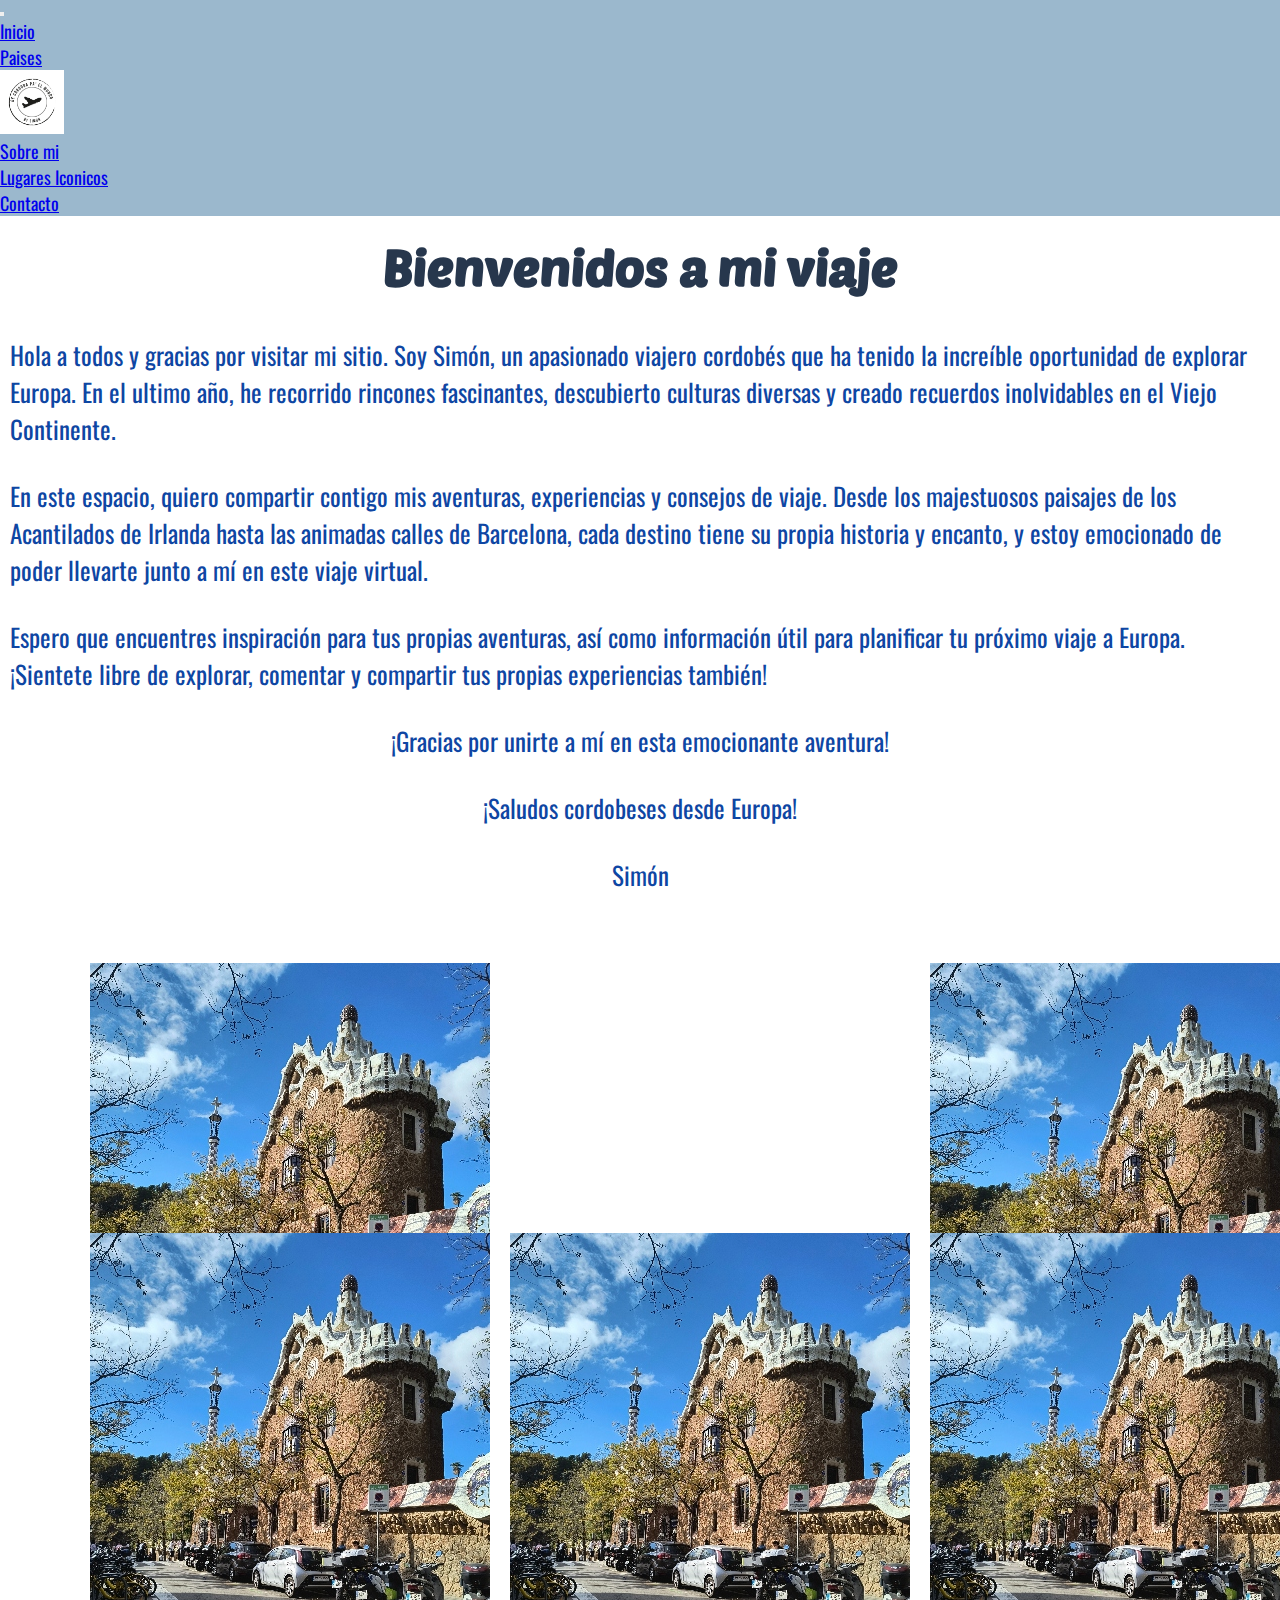
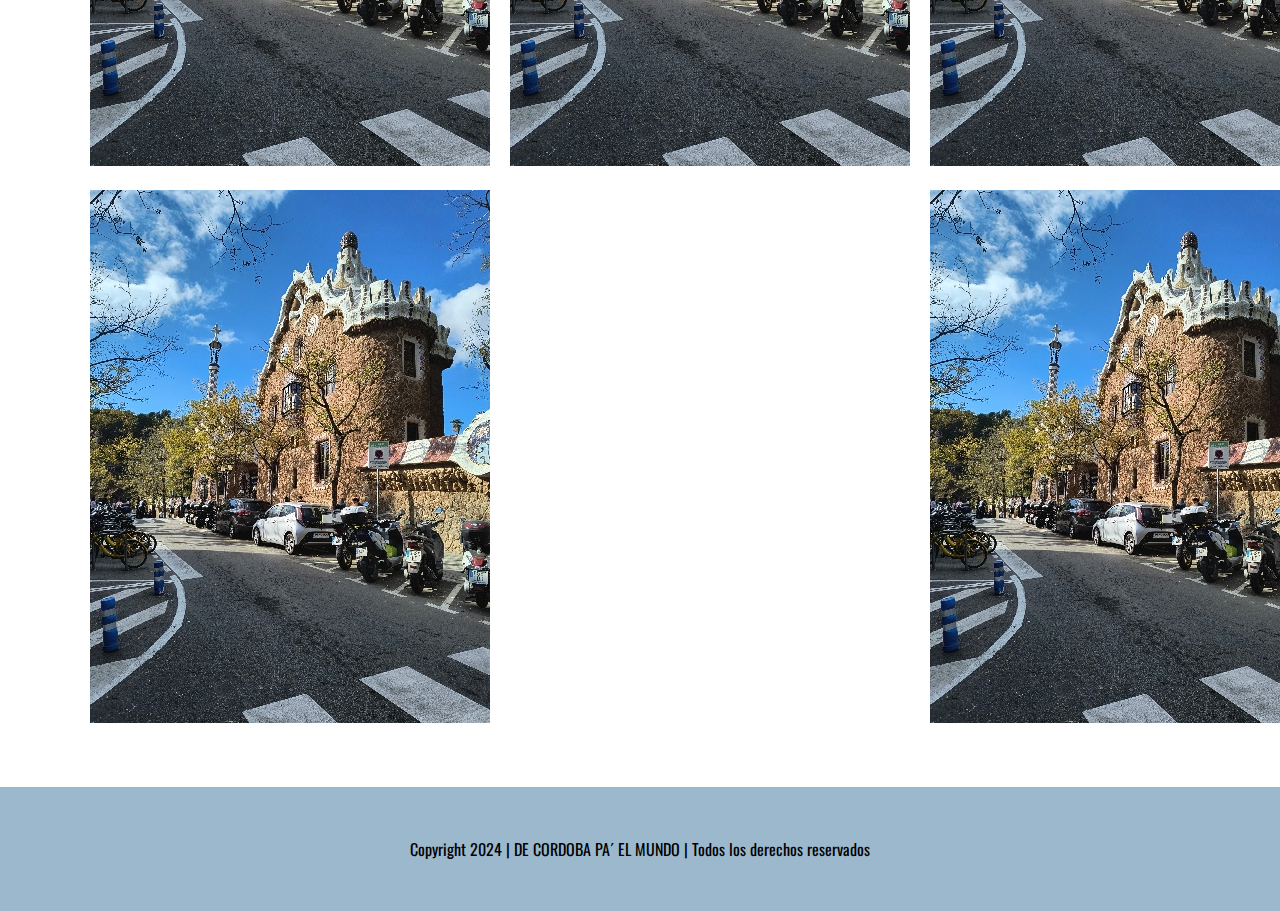
<file: index.html>
<!DOCTYPE html>
<html lang="en">
<head>
    <meta charset="UTF-8">
    <meta name="viewport" content="width=device-width, initial-scale=1.0">
    <link href="https://cdn.jsdelivr.net/npm/bootstrap@5.0.2/dist/css/bootstrap.min.css" rel="stylesheet" integrity="sha384-EVSTQN3/azprG1Anm3QDgpJLIm9Nao0Yz1ztcQTwFspd3yD65VohhpuuCOmLASjC" crossorigin="anonymous">

    <link rel="stylesheet" href="estilos/style.css">
    <link rel="preconnect" href="https://fonts.googleapis.com">
    <link rel="preconnect" href="https://fonts.gstatic.com" crossorigin>
    <link href="https://fonts.googleapis.com/css2?family=Oswald:wght@200..700&display=swap" rel="stylesheet">
    <link rel="preconnect" href="https://fonts.googleapis.com">
    <link rel="preconnect" href="https://fonts.gstatic.com" crossorigin>
    <link href="https://fonts.googleapis.com/css2?family=Oswald:wght@200..700&family=Poetsen+One&display=swap" rel="stylesheet">
    <title> De Cordoba pa' el mundo</title>
</head>
<body>
    <header>
        <nav class="navbar navbar-expand-md navbar-light navColor">
            <div class="container-fluid">
            <button class="navbar-toggler order-2 order-md-1" type="button" data-bs-toggle="collapse" data-bs-target=".navbar-collapse" aria-controls="navbarNav" aria-expanded="false" aria-label="Toggle navigation">
                <span class="navbar-toggler-icon"></span>
            </button>
            <div class="collapse navbar-collapse order-3 order-md-2" id="navbar-left">
                <ul class="navbar-nav me-auto">
                <li class="nav-item">
                    <a class="nav-link active" aria-current="page" href="index.html">Inicio</a>
                </li>
                <li class="nav-item">
                    <a class="nav-link" href="secciones/paises.html">Paises</a>
                </li>
                </ul>
            </div>
            <a class="navbar-brand order-1 order-md-3" href="index.html"><img src="img/logo.png" alt="logo"></a>
            <div class="collapse navbar-collapse order-4 order-md-4" id="navbar-right">
                <ul class="navbar-nav ms-auto">
                <li class="nav-item">
                    <a class="nav-link" href="secciones/nosotros.html">Sobre mi</a>
                </li>
                <li class="nav-item">
                    <a class="nav-link" href="secciones/lugaresIconicos.html">Lugares Iconicos</a>
                </li>
                <li class="nav-item">
                    <a class="nav-link disabled" href="secciones/contacto.html" tabindex="-1" aria-disabled="true">Contacto</a>
                </li>
                </ul>
            </div>
            </div>
        </nav>
    </header>
    <main>
        <section>
            <h1 class="tituloInicio">Bienvenidos a mi viaje</h1>
            <p class="parrafoInicio">Hola a todos y gracias por visitar mi sitio. Soy Simón, un apasionado viajero cordobés que ha tenido la increíble oportunidad de explorar Europa. En el ultimo año, he recorrido rincones fascinantes, descubierto culturas diversas y creado recuerdos inolvidables en el Viejo Continente.

            <p class="parrafoInicio">En este espacio, quiero compartir contigo mis aventuras, experiencias y consejos de viaje. Desde los majestuosos paisajes de los Acantilados de Irlanda hasta las animadas calles de Barcelona, cada destino tiene su propia historia y encanto, y estoy emocionado de poder llevarte junto a mí en este viaje virtual.</p>

            <p class="parrafoInicio">Espero que encuentres inspiración para tus propias aventuras, así como información útil para planificar tu próximo viaje a Europa. ¡Sientete libre de explorar, comentar y compartir tus propias experiencias también!

            <p class="parrafoInicio">¡Gracias por unirte a mí en esta emocionante aventura!

            <p class="parrafoInicio">¡Saludos cordobeses desde Europa!

            <p class="parrafoInicio">Simón</p>
        </section>
        <!-- <section class="inicioConteiner">
            <div class="inicioCard">
                <img src="./img/Amsterdam.jpg" alt="">
                <div>
                    <h2 class="tituloPais">Amsterdam</h2>
                    <p>Amsterdam es una ciudad con una rica historia, famosa por sus encantadores canales, su cultura liberal, su amor por las bicicletas y su animada vida nocturna. Es una cuidad donde se mezcla arte, historia y diversidad, donde la tolerancia y la inclusión son valores fundamentales.</p>
                </div>
            </div>
        </section>
        <section class="inicioConteiner">
            <div class="inicioDerecha">
                <img src="./img/Bruselas.jpg" alt="">
                <div>
                    <h2 class="tituloPais">Bruselas</h2>
                    <p>Bruselas, la capital de Bélgica y de la Unión Europea, es una ciudad dinámica conocida por su arquitectura impresionante, su delicioso chocolate y cerveza, y su vibrante escena cultural. Destaca por sus instituciones europeas, su diversa oferta gastronómica y su ambiente multicultural. Es un destino imperdible para los amantes de la historia, la comida y la cultura.</p>
                </div>
            </div>
        </section>
        <section class="inicioConteiner">
            <div class="inicioCard">
                <img src="./img/CasaGaudi.jpg" alt="">
                <div>
                    <h2 class="tituloPais" >Barcelona</h2>
                    <p>Barcelona, una ciudad en la costa mediterránea de España, es conocida por su impresionante arquitectura, incluidas las obras maestras de Gaudí, sus hermosas playas y su animada vida nocturna. Ofrece una rica escena cultural, una deliciosa gastronomía y un ambiente vibrante que la convierte en un destino turístico popular en Europa.</p>
                </div>
            </div>
        </section> -->
        <div class="container-img">
            <div class="box-img">
                <a href="">
                    <figure>
                        <img src="img/CasaGaudi.jpg" alt="imagen-galeria">
                    </figure>
                </a>
            </div>
            <div class="box-img">
                <a href="">
                    <figure>
                        <img src="img/CasaGaudi.jpg" alt="imagen-galeria">
                    </figure>
                </a>
            </div>
            <div class="box-img">
                <a href="">
                    <figure>
                        <img src="img/CasaGaudi.jpg" alt="imagen-galeria">
                    </figure>
                </a>
            </div>
            <div class="box-img">
                <a href="">
                    <figure>
                        <img src="img/CasaGaudi.jpg" alt="imagen-galeria">
                    </figure>
                </a>
            </div>
            <div class="box-img">
                <a href="">
                    <figure>
                        <img src="img/CasaGaudi.jpg" alt="imagen-galeria">
                    </figure>
                </a>
            </div>
            <div class="box-img">
                <a href="">
                    <figure>
                        <img src="img/CasaGaudi.jpg" alt="imagen-galeria">
                    </figure>
                </a>
            </div>
            <div class="box-img">
                <a href="">
                    <figure>
                        <img src="img/CasaGaudi.jpg" alt="imagen-galeria">
                    </figure>
                </a>
            </div>
        </div>

    </main>
    <footer>
        <p class="copyRight">Copyright 2024  | DE CORDOBA PA´ EL MUNDO | Todos los derechos reservados</p>

    </footer>
    <script src="https://cdn.jsdelivr.net/npm/bootstrap@5.0.2/dist/js/bootstrap.bundle.min.js" integrity="sha384-MrcW6ZMFYlzcLA8Nl+NtUVF0sA7MsXsP1UyJoMp4YLEuNSfAP+JcXn/tWtIaxVXM" crossorigin="anonymous"></script>
</body>
</html>
</file>
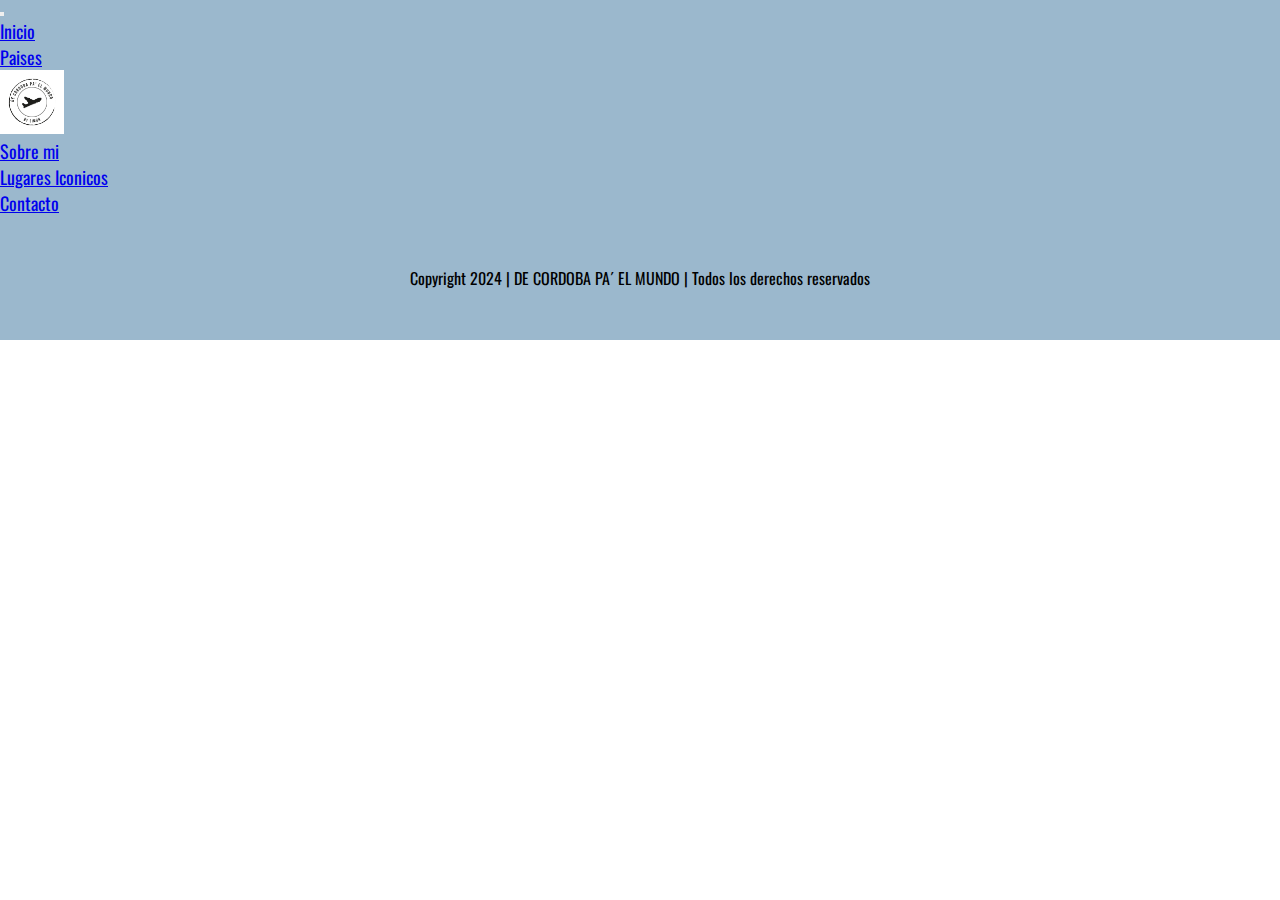
<file: secciones/contacto.html>
<!DOCTYPE html>
<html lang="en">
<head>
    <meta charset="UTF-8">
    <meta name="viewport" content="width=device-width, initial-scale=1.0">
    <link href="https://cdn.jsdelivr.net/npm/bootstrap@5.0.2/dist/css/bootstrap.min.css" rel="stylesheet" integrity="sha384-EVSTQN3/azprG1Anm3QDgpJLIm9Nao0Yz1ztcQTwFspd3yD65VohhpuuCOmLASjC" crossorigin="anonymous">
    <link rel="stylesheet" href="../estilos/style.css">
    <link rel="preconnect" href="https://fonts.googleapis.com">
    <link rel="preconnect" href="https://fonts.gstatic.com" crossorigin>
    <link href="https://fonts.googleapis.com/css2?family=Oswald:wght@200..700&display=swap" rel="stylesheet">

    <title>Contacto</title>
</head>
<body>
    <header>
        <nav class="navbar navbar-expand-md navbar-light navColor">
            <div class="container-fluid">
            <button class="navbar-toggler order-2 order-md-1" type="button" data-bs-toggle="collapse" data-bs-target=".navbar-collapse" aria-controls="navbarNav" aria-expanded="false" aria-label="Toggle navigation">
                <span class="navbar-toggler-icon"></span>
            </button>
            <div class="collapse navbar-collapse order-3 order-md-2" id="navbar-left">
                <ul class="navbar-nav me-auto">
                <li class="nav-item">
                    <a class="nav-link active" aria-current="page" href="../index.html">Inicio</a>
                </li>
                <li class="nav-item">
                    <a class="nav-link" href="paises.html">Paises</a>
                </li>
                </ul>
            </div>
            <a class="navbar-brand order-1 order-md-3" href="../index.html"><img src="../img/logo.png" alt="logo"></a>
            <div class="collapse navbar-collapse order-4 order-md-4" id="navbar-right">
                <ul class="navbar-nav ms-auto">
                <li class="nav-item">
                    <a class="nav-link" href="nosotros.html">Sobre mi</a>
                </li>
                <li class="nav-item">
                    <a class="nav-link" href="lugaresIconicos.html">Lugares Iconicos</a>
                </li>
                <li class="nav-item">
                    <a class="nav-link disabled" href="contacto.html" tabindex="-1" aria-disabled="true">Contacto</a>
                </li>
                </ul>
            </div>
            </div>
        </nav>
    </header>
    <main>

        
    </main>
    <footer>
        <p class="copyRight">Copyright 2024  | DE CORDOBA PA´ EL MUNDO | Todos los derechos reservados</p>
    </footer>
    <script src="https://cdn.jsdelivr.net/npm/bootstrap@5.0.2/dist/js/bootstrap.bundle.min.js" integrity="sha384-MrcW6ZMFYlzcLA8Nl+NtUVF0sA7MsXsP1UyJoMp4YLEuNSfAP+JcXn/tWtIaxVXM" crossorigin="anonymous"></script>
</body>
</html>
</file>
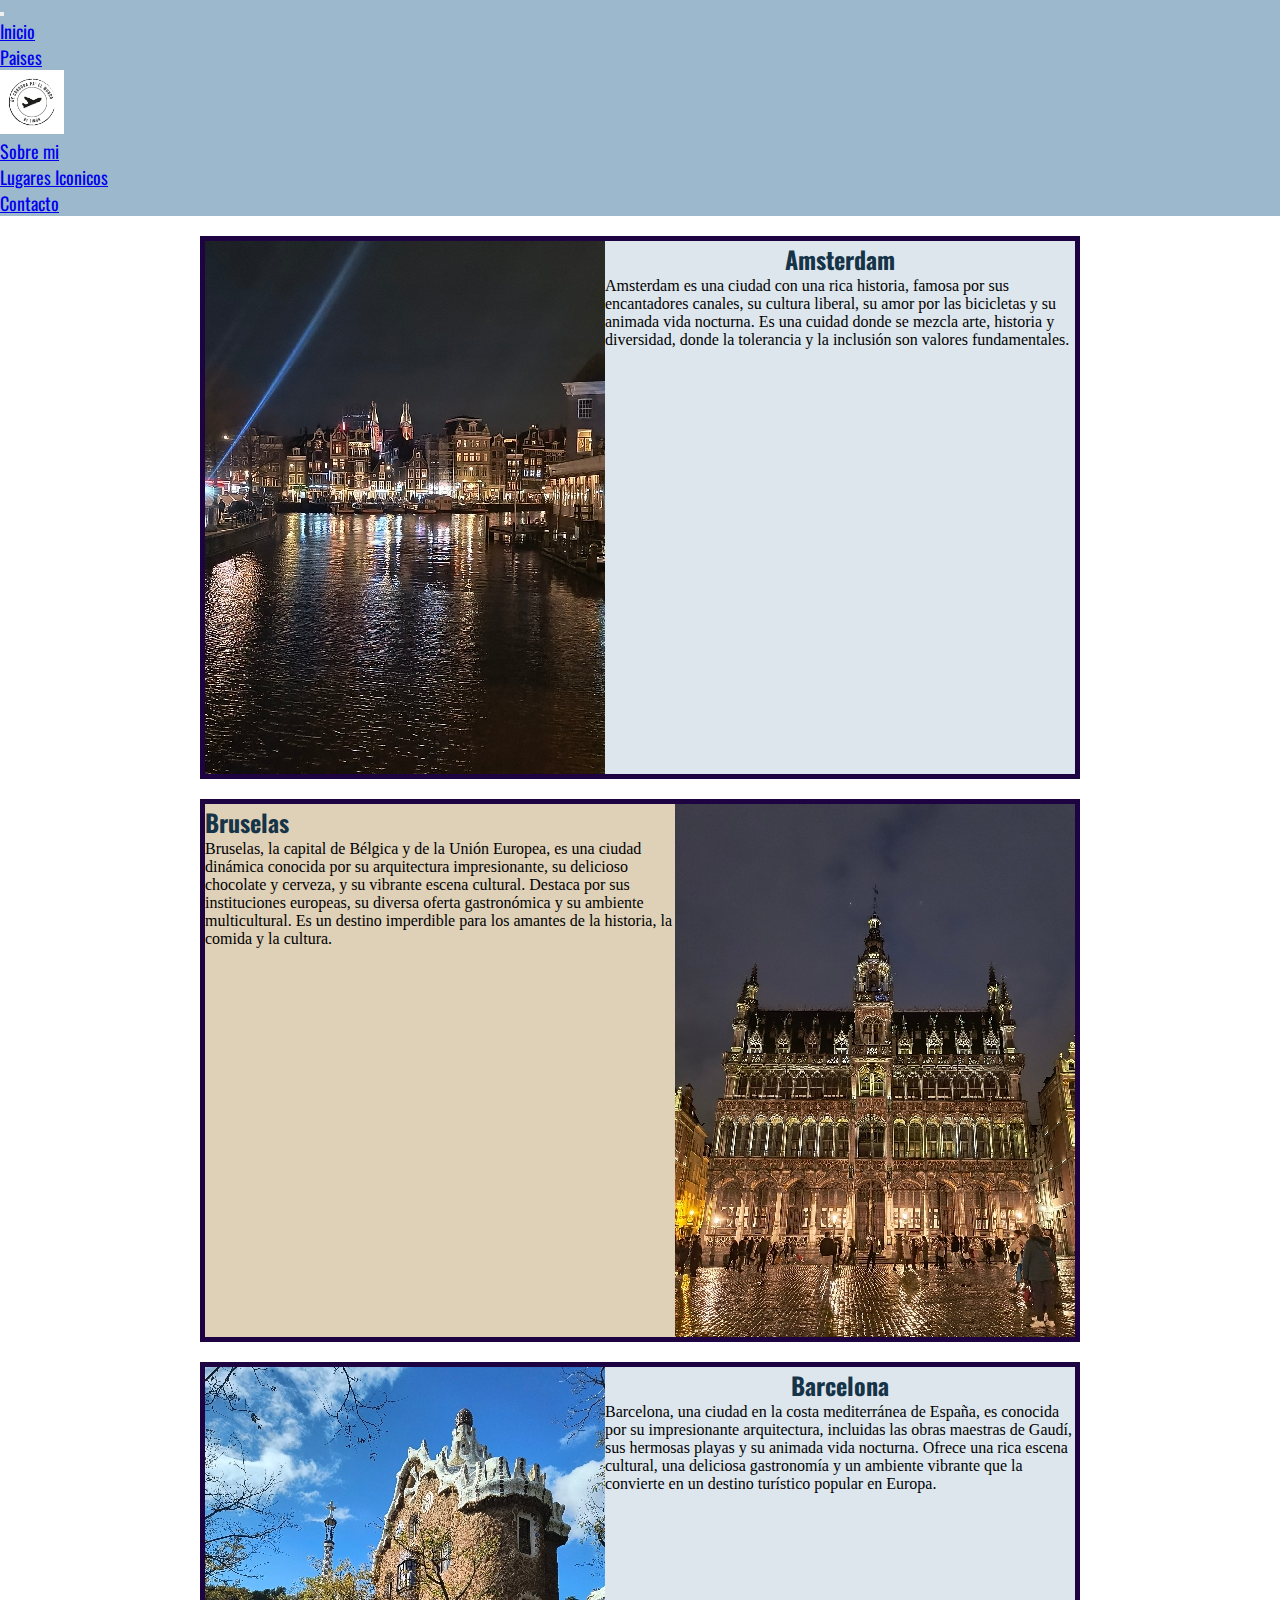
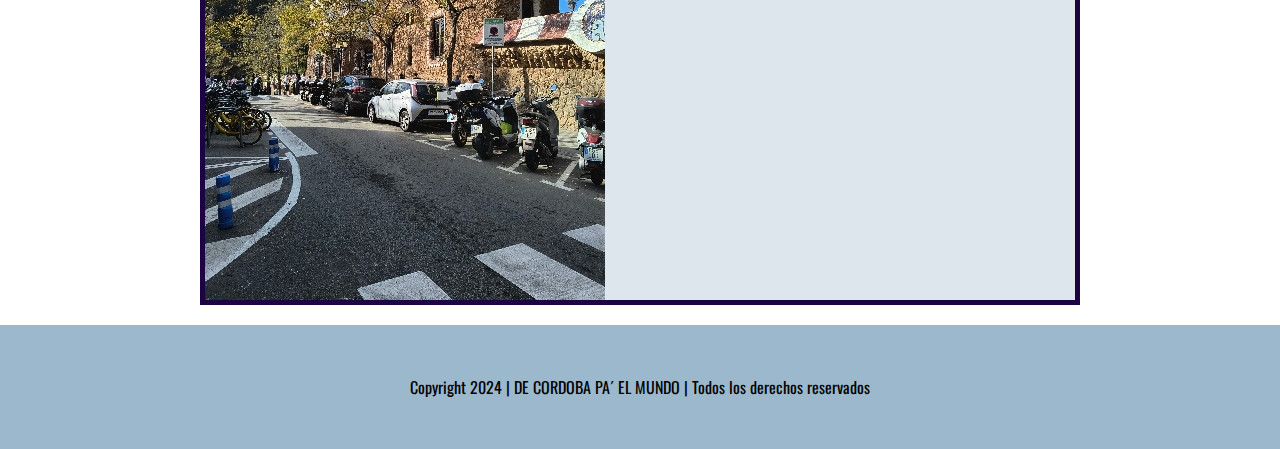
<file: secciones/lugaresIconicos.html>
<!DOCTYPE html>
<html lang="en">
<head>
    <meta charset="UTF-8">
    <meta name="viewport" content="width=device-width, initial-scale=1.0">
    <link href="https://cdn.jsdelivr.net/npm/bootstrap@5.0.2/dist/css/bootstrap.min.css" rel="stylesheet" integrity="sha384-EVSTQN3/azprG1Anm3QDgpJLIm9Nao0Yz1ztcQTwFspd3yD65VohhpuuCOmLASjC" crossorigin="anonymous">
    <link rel="stylesheet" href="../estilos/style.css">
    <link rel="preconnect" href="https://fonts.googleapis.com">
    <link rel="preconnect" href="https://fonts.gstatic.com" crossorigin>
    <link href="https://fonts.googleapis.com/css2?family=Oswald:wght@200..700&display=swap" rel="stylesheet">

    <title>Lugares Iconicos</title>
</head>
<body>
    <header>
        <nav class="navbar navbar-expand-md navbar-light navColor">
            <div class="container-fluid">
            <button class="navbar-toggler order-2 order-md-1" type="button" data-bs-toggle="collapse" data-bs-target=".navbar-collapse" aria-controls="navbarNav" aria-expanded="false" aria-label="Toggle navigation">
                <span class="navbar-toggler-icon"></span>
            </button>
            <div class="collapse navbar-collapse order-3 order-md-2" id="navbar-left">
                <ul class="navbar-nav me-auto">
                <li class="nav-item">
                    <a class="nav-link active" aria-current="page" href="../index.html">Inicio</a>
                </li>
                <li class="nav-item">
                    <a class="nav-link" href="paises.html">Paises</a>
                </li>
                </ul>
            </div>
            <a class="navbar-brand order-1 order-md-3" href="../index.html"><img src="../img/logo.png" alt="logo"></a>
            <div class="collapse navbar-collapse order-4 order-md-4" id="navbar-right">
                <ul class="navbar-nav ms-auto">
                <li class="nav-item">
                    <a class="nav-link" href="nosotros.html">Sobre mi</a>
                </li>
                <li class="nav-item">
                    <a class="nav-link" href="lugaresIconicos.html">Lugares Iconicos</a>
                </li>
                <li class="nav-item">
                    <a class="nav-link disabled" href="contacto.html" tabindex="-1" aria-disabled="true">Contacto</a>
                </li>
                </ul>
            </div>
            </div>
        </nav>
    </header>
    <main>
        <section class="inicioConteiner">
            <div class="inicioCard">
                <img src="../img/Amsterdam.jpg" alt="">
                <div>
                    <h2 class="tituloPais">Amsterdam</h2>
                    <p>Amsterdam es una ciudad con una rica historia, famosa por sus encantadores canales, su cultura liberal, su amor por las bicicletas y su animada vida nocturna. Es una cuidad donde se mezcla arte, historia y diversidad, donde la tolerancia y la inclusión son valores fundamentales.</p>
                </div>
            </div>
        </section>
        <section class="inicioConteiner">
            <div class="inicioDerecha">
                <img src="../img/Bruselas.jpg" alt="">
                <div>
                    <h2 class="tituloPais">Bruselas</h2>
                    <p>Bruselas, la capital de Bélgica y de la Unión Europea, es una ciudad dinámica conocida por su arquitectura impresionante, su delicioso chocolate y cerveza, y su vibrante escena cultural. Destaca por sus instituciones europeas, su diversa oferta gastronómica y su ambiente multicultural. Es un destino imperdible para los amantes de la historia, la comida y la cultura.</p>
                </div>
            </div>
        </section>
        <section class="inicioConteiner">
            <div class="inicioCard">
                <img src="../img/CasaGaudi.jpg" alt="">
                <div>
                    <h2 class="tituloPais" >Barcelona</h2>
                    <p>Barcelona, una ciudad en la costa mediterránea de España, es conocida por su impresionante arquitectura, incluidas las obras maestras de Gaudí, sus hermosas playas y su animada vida nocturna. Ofrece una rica escena cultural, una deliciosa gastronomía y un ambiente vibrante que la convierte en un destino turístico popular en Europa.</p>
                </div>
            </div>
        </section>

    </main>
    <footer>
        <p class="copyRight">Copyright 2024  | DE CORDOBA PA´ EL MUNDO | Todos los derechos reservados</p>
    </footer>
    <script src="https://cdn.jsdelivr.net/npm/bootstrap@5.0.2/dist/js/bootstrap.bundle.min.js" integrity="sha384-MrcW6ZMFYlzcLA8Nl+NtUVF0sA7MsXsP1UyJoMp4YLEuNSfAP+JcXn/tWtIaxVXM" crossorigin="anonymous"></script>
</body>
</html>
</file>
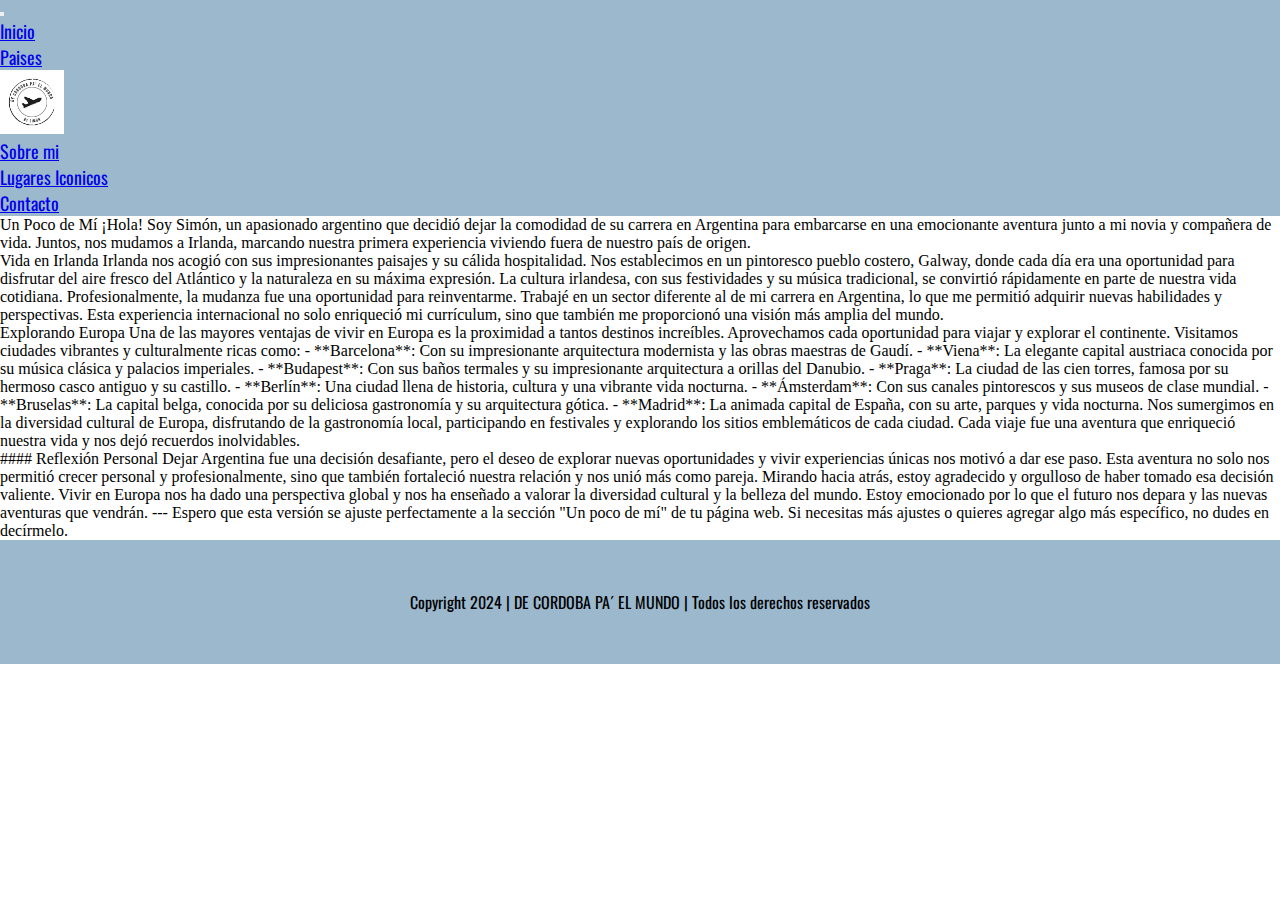
<file: secciones/nosotros.html>
<!DOCTYPE html>
<html lang="en">
<head>
    <meta charset="UTF-8">
    <meta name="viewport" content="width=device-width, initial-scale=1.0">
    <link href="https://cdn.jsdelivr.net/npm/bootstrap@5.0.2/dist/css/bootstrap.min.css" rel="stylesheet" integrity="sha384-EVSTQN3/azprG1Anm3QDgpJLIm9Nao0Yz1ztcQTwFspd3yD65VohhpuuCOmLASjC" crossorigin="anonymous">
    <link rel="stylesheet" href="../estilos/style.css">
    <link rel="preconnect" href="https://fonts.googleapis.com">
    <link rel="preconnect" href="https://fonts.gstatic.com" crossorigin>
    <link href="https://fonts.googleapis.com/css2?family=Oswald:wght@200..700&display=swap" rel="stylesheet">
    <title>Un poco de mi</title>
</head>
<body>
    <header>
            <nav class="navbar navbar-expand-md navbar-light navColor">
                <div class="container-fluid">
                <button class="navbar-toggler order-2 order-md-1" type="button" data-bs-toggle="collapse" data-bs-target=".navbar-collapse" aria-controls="navbarNav" aria-expanded="false" aria-label="Toggle navigation">
                    <span class="navbar-toggler-icon"></span>
                </button>
                <div class="collapse navbar-collapse order-3 order-md-2" id="navbar-left">
                    <ul class="navbar-nav me-auto">
                    <li class="nav-item">
                        <a class="nav-link active" aria-current="page" href="../index.html">Inicio</a>
                    </li>
                    <li class="nav-item">
                        <a class="nav-link" href="paises.html">Paises</a>
                    </li>
                    </ul>
                </div>
                <a class="navbar-brand order-1 order-md-3" href="../index.html"><img src="../img/logo.png" alt="logo"></a>
                <div class="collapse navbar-collapse order-4 order-md-4" id="navbar-right">
                    <ul class="navbar-nav ms-auto">
                    <li class="nav-item">
                        <a class="nav-link" href="nosotros.html">Sobre mi</a>
                    </li>
                    <li class="nav-item">
                        <a class="nav-link" href="lugaresIconicos.html">Lugares Iconicos</a>
                    </li>
                    <li class="nav-item">
                        <a class="nav-link disabled" href="contacto.html" tabindex="-1" aria-disabled="true">Contacto</a>
                    </li>
                    </ul>
                </div>
                </div>
            </nav>
    </header>
    <main>
        <div>
            <p>
                Un Poco de Mí
                
                ¡Hola! Soy Simón, un apasionado argentino que decidió dejar la comodidad de su carrera en Argentina para embarcarse en una emocionante aventura junto a mi novia y compañera de vida. Juntos, nos mudamos a Irlanda, marcando nuestra primera experiencia viviendo fuera de nuestro país de origen.</p>
                
                <p>Vida en Irlanda
                
                Irlanda nos acogió con sus impresionantes paisajes y su cálida hospitalidad. Nos establecimos en un pintoresco pueblo costero, Galway, donde cada día era una oportunidad para disfrutar del aire fresco del Atlántico y la naturaleza en su máxima expresión. La cultura irlandesa, con sus festividades y su música tradicional, se convirtió rápidamente en parte de nuestra vida cotidiana.
                
                Profesionalmente, la mudanza fue una oportunidad para reinventarme. Trabajé en un sector diferente al de mi carrera en Argentina, lo que me permitió adquirir nuevas habilidades y perspectivas. Esta experiencia internacional no solo enriqueció mi currículum, sino que también me proporcionó una visión más amplia del mundo.</p>
                
                
                <p>Explorando Europa
                
                Una de las mayores ventajas de vivir en Europa es la proximidad a tantos destinos increíbles. Aprovechamos cada oportunidad para viajar y explorar el continente. Visitamos ciudades vibrantes y culturalmente ricas como:
                
                - **Barcelona**: Con su impresionante arquitectura modernista y las obras maestras de Gaudí.
                - **Viena**: La elegante capital austriaca conocida por su música clásica y palacios imperiales.
                - **Budapest**: Con sus baños termales y su impresionante arquitectura a orillas del Danubio.
                - **Praga**: La ciudad de las cien torres, famosa por su hermoso casco antiguo y su castillo.
                - **Berlín**: Una ciudad llena de historia, cultura y una vibrante vida nocturna.
                - **Ámsterdam**: Con sus canales pintorescos y sus museos de clase mundial.
                - **Bruselas**: La capital belga, conocida por su deliciosa gastronomía y su arquitectura gótica.
                - **Madrid**: La animada capital de España, con su arte, parques y vida nocturna.
                
                Nos sumergimos en la diversidad cultural de Europa, disfrutando de la gastronomía local, participando en festivales y explorando los sitios emblemáticos de cada ciudad. Cada viaje fue una aventura que enriqueció nuestra vida y nos dejó recuerdos inolvidables.</p>
                
                #### Reflexión Personal
                
                Dejar Argentina fue una decisión desafiante, pero el deseo de explorar nuevas oportunidades y vivir experiencias únicas nos motivó a dar ese paso. Esta aventura no solo nos permitió crecer personal y profesionalmente, sino que también fortaleció nuestra relación y nos unió más como pareja.
                
                Mirando hacia atrás, estoy agradecido y orgulloso de haber tomado esa decisión valiente. Vivir en Europa nos ha dado una perspectiva global y nos ha enseñado a valorar la diversidad cultural y la belleza del mundo. Estoy emocionado por lo que el futuro nos depara y las nuevas aventuras que vendrán.
                
                ---
                
                Espero que esta versión se ajuste perfectamente a la sección "Un poco de mí" de tu página web. Si necesitas más ajustes o quieres agregar algo más específico, no dudes en decírmelo.</p>
        </div>
    </main>
    <footer>
            <p class="copyRight">Copyright 2024  | DE CORDOBA PA´ EL MUNDO | Todos los derechos reservados</p>
    </footer>
    <script src="https://cdn.jsdelivr.net/npm/bootstrap@5.0.2/dist/js/bootstrap.bundle.min.js" integrity="sha384-MrcW6ZMFYlzcLA8Nl+NtUVF0sA7MsXsP1UyJoMp4YLEuNSfAP+JcXn/tWtIaxVXM" crossorigin="anonymous"></script>
    <body>
</html>
</file>
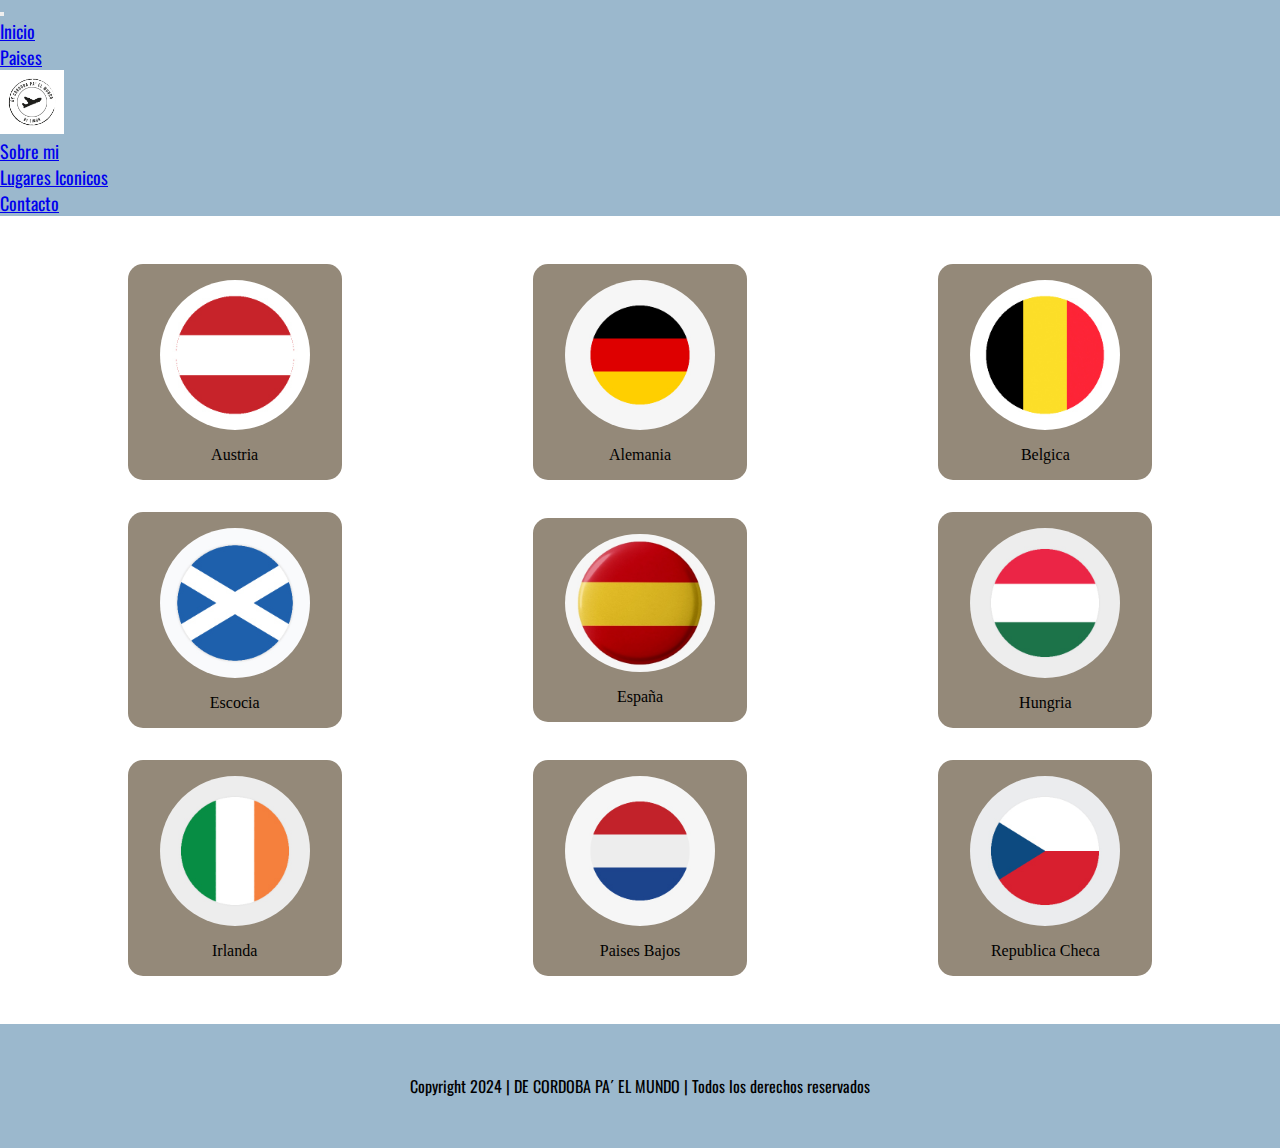
<file: secciones/paises.html>
<!DOCTYPE html>
<html lang="en">
<head>
    <meta charset="UTF-8">
    <meta name="viewport" content="width=device-width, initial-scale=1.0">
    <link href="https://cdn.jsdelivr.net/npm/bootstrap@5.0.2/dist/css/bootstrap.min.css" rel="stylesheet" integrity="sha384-EVSTQN3/azprG1Anm3QDgpJLIm9Nao0Yz1ztcQTwFspd3yD65VohhpuuCOmLASjC" crossorigin="anonymous">

    <link rel="stylesheet" href="../estilos/style.css">
    <link rel="preconnect" href="https://fonts.googleapis.com">
    <link rel="preconnect" href="https://fonts.gstatic.com" crossorigin>
    <link href="https://fonts.googleapis.com/css2?family=Oswald:wght@200..700&display=swap" rel="stylesheet">

    <title>Destinos</title>
</head>
<body>
    <header>
        <nav class="navbar navbar-expand-md navbar-light navColor">
            <div class="container-fluid">
            <button class="navbar-toggler order-2 order-md-1" type="button" data-bs-toggle="collapse" data-bs-target=".navbar-collapse" aria-controls="navbarNav" aria-expanded="false" aria-label="Toggle navigation">
                <span class="navbar-toggler-icon"></span>
            </button>
            <div class="collapse navbar-collapse order-3 order-md-2" id="navbar-left">
                <ul class="navbar-nav me-auto">
                <li class="nav-item">
                    <a class="nav-link active" aria-current="page" href="../index.html">Inicio</a>
                </li>
                <li class="nav-item">
                    <a class="nav-link" href="paises.html">Paises</a>
                </li>
                </ul>
            </div>
            <a class="navbar-brand order-1 order-md-3" href="../index.html"><img src="../img/logo.png" alt="logo"></a>
            <div class="collapse navbar-collapse order-4 order-md-4" id="navbar-right">
                <ul class="navbar-nav ms-auto">
                <li class="nav-item">
                    <a class="nav-link" href="nosotros.html">Sobre mi</a>
                </li>
                <li class="nav-item">
                    <a class="nav-link" href="lugaresIconicos.html">Lugares Iconicos</a>
                </li>
                <li class="nav-item">
                    <a class="nav-link disabled" href="contacto.html" tabindex="-1" aria-disabled="true">Contacto</a>
                </li>
                </ul>
            </div>
            </div>
        </nav>
    </header>
    <main>
        <section class="cardConteiner">
            <div class="card">
                <img class="imgPais" src="../img/austria.jpg" alt="">
                <p class="nombrePais">Austria</p>
            </div>
            <div class="card">
                <img class="imgPais" src="../img/germany.jpg" alt="">
                <p class="nombrePais">Alemania</p>
            </div>
            <div class="card">
                <img class="imgPais" src="../img/belgium.jpg" alt="">
                <p class="nombrePais">Belgica</p>
            </div>
            <div class="card">
                <img class="imgPais" src="../img/scotland.jpg" alt="">
                <p class="nombrePais">Escocia</p>
            </div>
            <div class="card">
                <img class="imgPaisEspana" src="../img/espana.jpg" alt="">
                <p class="nombrePais">España</p>
            </div>
            <div class="card">
                <img class="imgPais" src="../img/hungria.jpg" alt="">
                <p class="nombrePais">Hungria</p>
            </div>
            <div class="card">
                <img class="imgPais" src="../img/ireland.jpg" alt="">
                <p class="nombrePais">Irlanda</p>
            </div>
            <div class="card">
                <img class="imgPais" src="../img/netherlands.jpg" alt="">
                <p class="nombrePais">Paises Bajos</p>
            </div>
            <div class="card">
                <img class="imgPais" src="../img/chequia.jpg" alt="">
                <p class="nombrePais">Republica Checa</p>
            </div>
        </section>
    </main>
    <footer>
        <p class="copyRight">Copyright 2024  | DE CORDOBA PA´ EL MUNDO | Todos los derechos reservados</p>
    </footer>
    <script src="https://cdn.jsdelivr.net/npm/bootstrap@5.0.2/dist/js/bootstrap.bundle.min.js" integrity="sha384-MrcW6ZMFYlzcLA8Nl+NtUVF0sA7MsXsP1UyJoMp4YLEuNSfAP+JcXn/tWtIaxVXM" crossorigin="anonymous"></script>
</body>
</html>
</file>
<file: estilos/style.css>
*{
    padding: 0;
    margin: 0;
}

/* 1rem = 16px */

/* navbar */

.navbar-brand img{
    height: 4rem;
    width: auto;
}

.navColor{
    background-color: rgb(155, 184, 205);
}

li{
    font-family: "Oswald", sans-serif;
    font-size: large; 
}

/* Inicio */

.tituloInicio{
    display: flex;
    justify-content: center;
    padding: 20px;
    font-family: "Poetsen One", sans-serif;
    color: rgb(39, 55, 77);
    font-size: 50px;
    font-style: normal;
}

.parrafoInicio{
    display: flex;
    justify-content: center;
    padding: 10px;
    font-family: "Oswald", sans-serif;
    color: rgb(14, 70, 163);
    font-size: 25px;
    margin-top: 10px;
}

main{
    background-color: white;
}

.tituloPais{
    font-family: "Oswald", sans-serif;
    align-self: center;
    color:rgb(21, 52, 72);
}

.inicioConteiner{
    border: solid 5px rgb(30, 3, 66);
    margin: 20px;
    margin-left: 200px;
    margin-right: 200px;
}

.inicioCard{
    display: flex;
    background-color: rgb(221, 230, 237);
}

.inicioCard div{
    display: flex;
    flex-direction: column;
}

.inicioDerecha{
    display: flex;
    flex-direction: row-reverse;
    justify-content: flex-end;
    background-color: rgb(223, 208, 184);
}

/* paises */

.cardConteiner{
    display: grid;
    grid-template-columns: 1fr 1fr 1fr;
    grid-template-rows: 1fr 1fr 1fr;
    padding: 2rem;
}

.header{
    grid-area: header;
}



.footer{
    grid-area: footer;
}

.card{
    display: flex;
    flex-direction: column;
    align-self: center;
    justify-self: center;
    width: 150px;
    padding: 1rem 2rem;
    margin: 1rem;
    background-color: rgb(148, 137, 121);
    border-radius: 15px;
    font-family: 'Segoe UI', Tahoma, Geneva, Verdana, sans-serif;
    font-weight: lighter;
}
.imgPais{
    border-radius: 100%;
}

.imgPaisEspana{
    border-radius: 100%;
}

.nombrePais{
    font-family: Georgia, 'Times New Roman', Times, serif;
    color: black;
    font-style: normal;
    margin-top: 1rem;
    text-align: center;
}

/* lugares iconicos */

.container-img{
    width: 100%;
    max-width: 1100px;
    margin: auto;
    margin-top: 60px;
    margin-bottom:60px ;
    display: grid;
    grid-template-columns: repeat(3, 1fr) ;
    grid-template-rows:250px;
    grid-gap: 20px;
}

.container-img .box-img figure{
    width: 100%;
    height: 100%;
}

.conteiner-img .box-img img{
    width: 100%;
    height: 100%;
    object-fit: cover;
}

.container-img .box-img:nth-child(1){
    grid-column-start: span 2;
}

.container-img .box-img:nth-child(4){
    grid-row-start: span 2;
}
/* footer */

footer{
    background-color: rgb(155, 184, 205);
    padding: 50px;
    margin-bottom: 0;
}

.copyRight{
    font-family: "Oswald", sans-serif;
    text-align: center;
}
</file>
